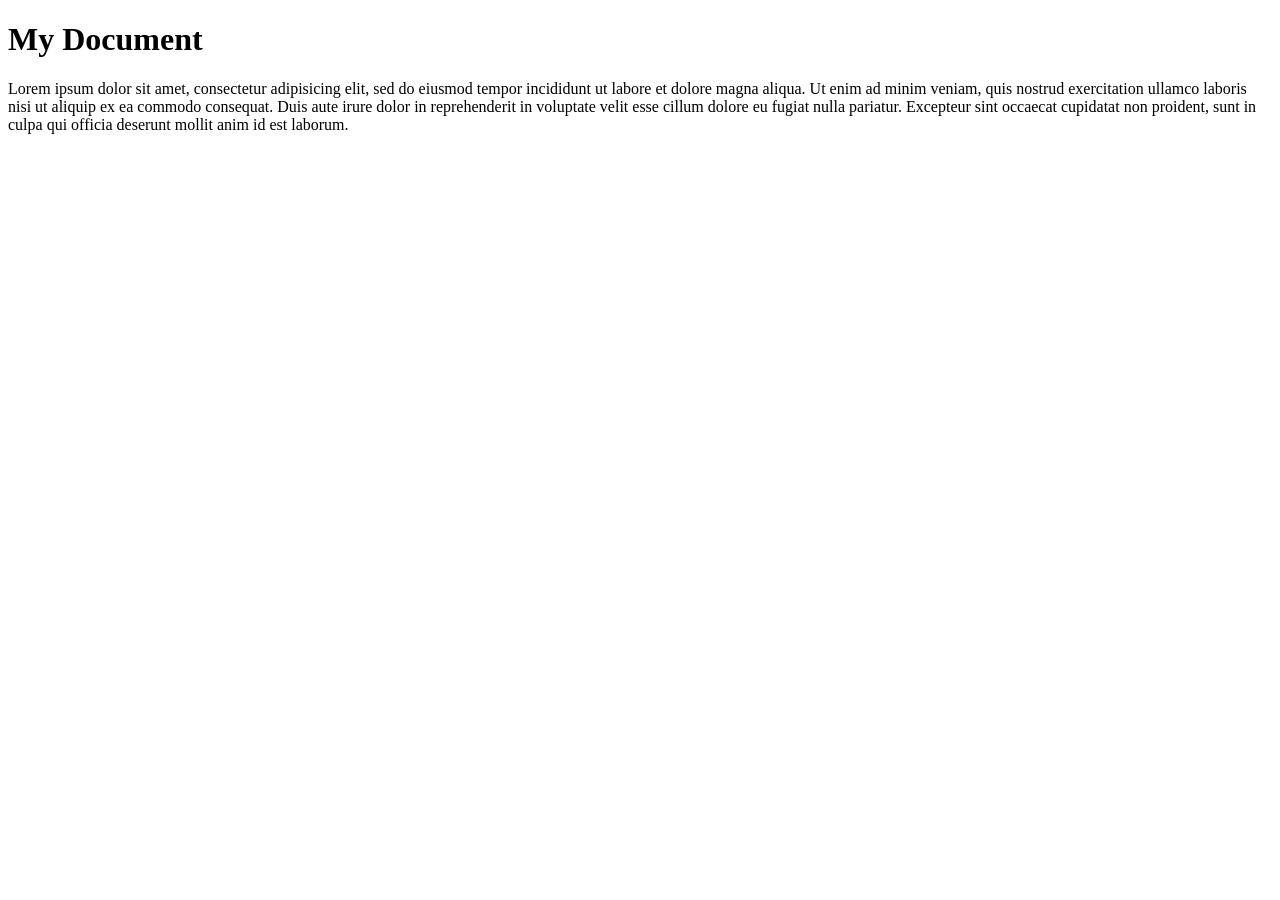
<file: tasks/task4_5_2/resources/static/index.html>
<!doctype html>
<html lang="en">
  <head>
    <meta charset="utf-8">
    <meta name="viewport" content="width=device-width, initial-scale=1">
    <title>My <br> Document</title>
  </head>
  <body>
    <h1>My Document</h1>
    <p>Lorem ipsum dolor sit amet, consectetur adipisicing elit, sed do eiusmod
    tempor incididunt ut labore et dolore magna aliqua. Ut enim ad minim veniam,
    quis nostrud exercitation ullamco laboris nisi ut aliquip ex ea commodo
    consequat. Duis aute irure dolor in reprehenderit in voluptate velit esse
    cillum dolore eu fugiat nulla pariatur. Excepteur sint occaecat cupidatat non
    proident, sunt in culpa qui officia deserunt mollit anim id est laborum.</p>
  </body>
</html>
</file>
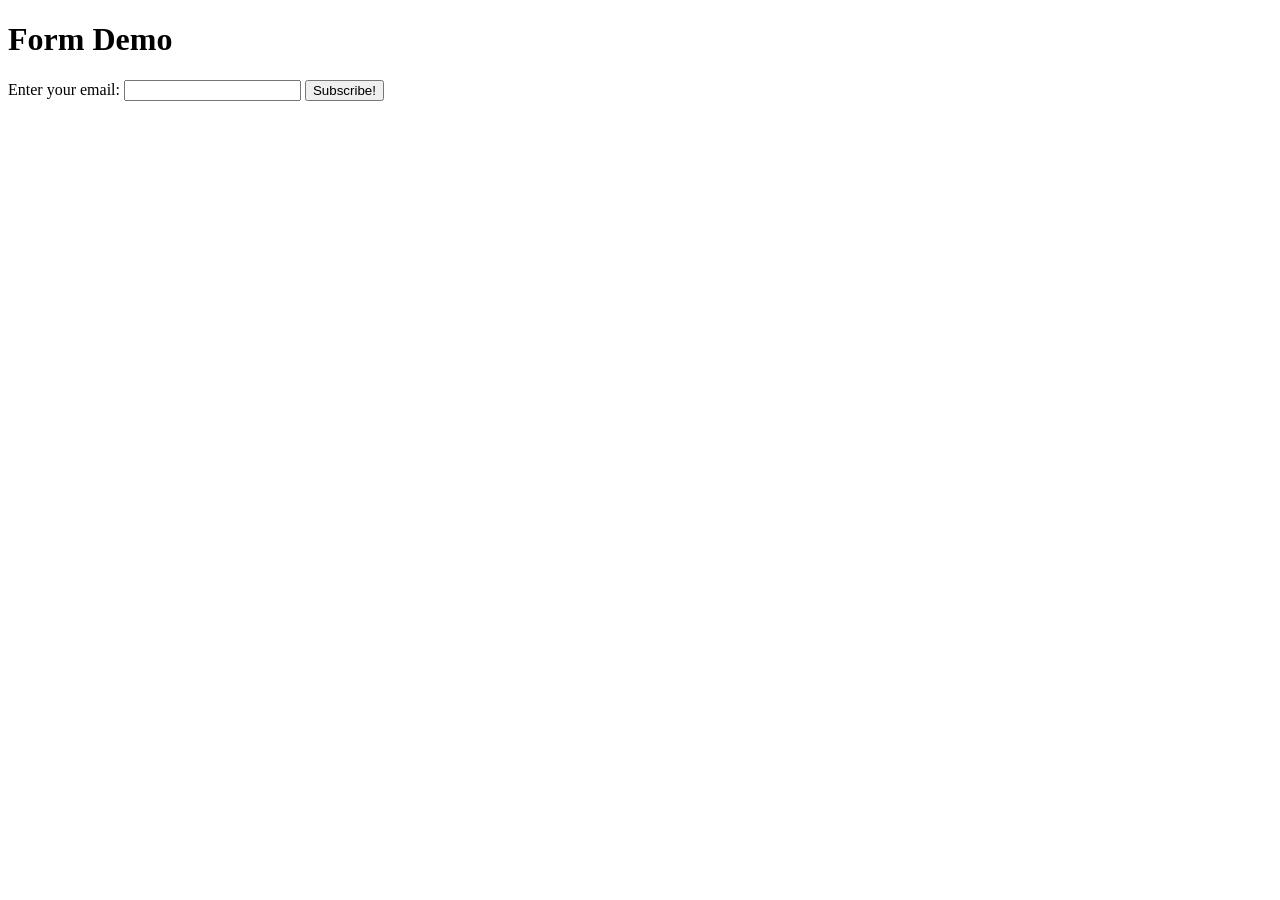
<file: tasks/task3_2/form.html>
<!DOCTYPE html>
<html lang="en">
<head>
 <title>Form Demo</title>
</head>
<body>
 <h1>Form Demo</h1>
 <form method="POST" action="https://httpbin.io/dump/request">
   <label for="email_id">Enter your email:</label>
   <input id="email_id" type="email" name="email">
   <input type="submit" value="Subscribe!">
 </form>
</body>
</html>
</file>
